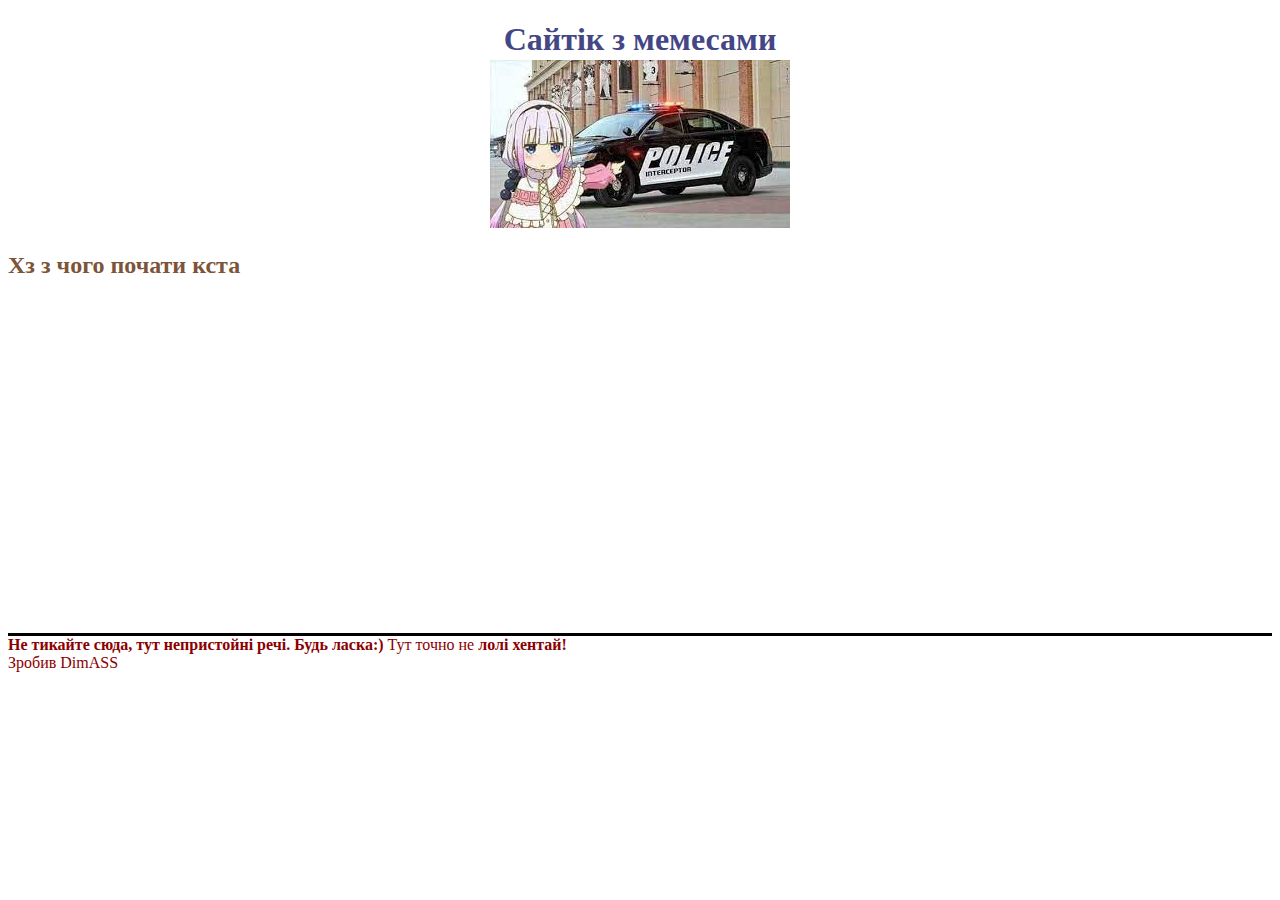
<file: meme/index.html>
<!DOCTYPE html>
<html>
<head>
	<title>MEME page</title>
	<meta charset="utf-8">
	<link rel="stylesheet" href="styles.css">
</head>
<body>
	
	<h1>Сайтік з мемесами</h1>
	<div style="text-align: center; margin-top:-20px;"><a class="ref-footer" href="https://shikimori.one/collections/3924-loli" target="_blanc"><img src="loli-police.jpg"></a></div>
	
	<h2>Хз з чого почати кста</h2>
	<div style="text-align: center;"><iframe width="600" height="315" autoplay src="https://www.youtube.com/embed/dQw4w9WgXcQ" title="YouTube video player" frameborder="0" allow="accelerometer; autoplay; clipboard-write; encrypted-media; gyroscope; picture-in-picture" allowfullscreen></iframe></div>
	<footer>
		<a class="ref-footer" href="https://www.youtube.com/watch?v=dQw4w9WgXcQ" target="_blanc">Не тикайте сюда, тут непристойні речі. Будь ласка:)</a> 
		<span id="sp1">Тут точно не <a class="ref-footer" href="https://shikimori.one/collections/3924-loli" target="_blanc">лолі хентай!</a></span>
		<div>Зробив DimASS</div>
	</footer>

</body>
</html>

<!-- https://www.youtube.com/watch?v=D19SY4Sd0n8 стони для владіка-->
</file>
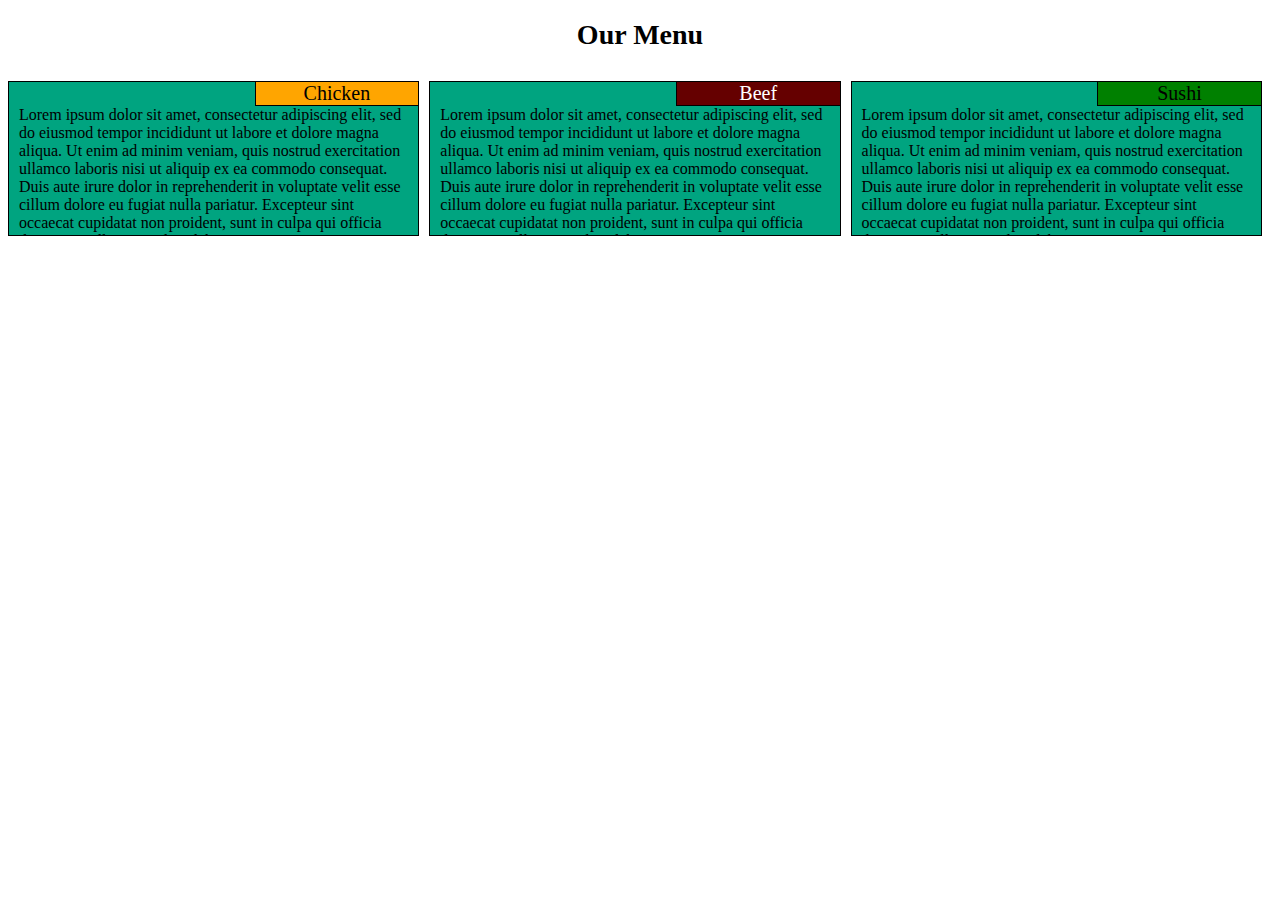
<file: module2-colution/index.html>
<!DOCTYPE html>
<html>
	<head>
		<meta charset="utf-8">
		<meta name="viewport" content="width=device-width, initial-scale=1">
		<title>Restaurant site</title>
		<link rel="stylesheet" href="styles.css">
	</head>
<body>
	<h1>Our Menu</h1>
	<div class="row">
		<div class="col-lg-4 col-md-6 col-xm-12"><div class="block"><span id="sp1">Chicken</span><p>Lorem ipsum dolor sit amet, consectetur adipiscing elit, sed do eiusmod tempor incididunt ut labore et dolore magna aliqua. Ut enim ad minim veniam, quis nostrud exercitation ullamco laboris nisi ut aliquip ex ea commodo consequat. Duis aute irure dolor in reprehenderit in voluptate velit esse cillum dolore eu fugiat nulla pariatur. Excepteur sint occaecat cupidatat non proident, sunt in culpa qui officia deserunt mollit anim id est laborum.</p></div></div>
		<div class="col-lg-4 col-md-6 col-xm-12"><div class="block"><span id="sp2">Beef</span><p>Lorem ipsum dolor sit amet, consectetur adipiscing elit, sed do eiusmod tempor incididunt ut labore et dolore magna aliqua. Ut enim ad minim veniam, quis nostrud exercitation ullamco laboris nisi ut aliquip ex ea commodo consequat. Duis aute irure dolor in reprehenderit in voluptate velit esse cillum dolore eu fugiat nulla pariatur. Excepteur sint occaecat cupidatat non proident, sunt in culpa qui officia deserunt mollit anim id est laborum.</p></div></div>
		<div class="col-lg-4 col-md-12 col-xm-12"><div class="block"><span id="sp3">Sushi</span><p>Lorem ipsum dolor sit amet, consectetur adipiscing elit, sed do eiusmod tempor incididunt ut labore et dolore magna aliqua. Ut enim ad minim veniam, quis nostrud exercitation ullamco laboris nisi ut aliquip ex ea commodo consequat. Duis aute irure dolor in reprehenderit in voluptate velit esse cillum dolore eu fugiat nulla pariatur. Excepteur sint occaecat cupidatat non proident, sunt in culpa qui officia deserunt mollit anim id est laborum.</p></div></div>
	</div>
</body>
</html>
</file>
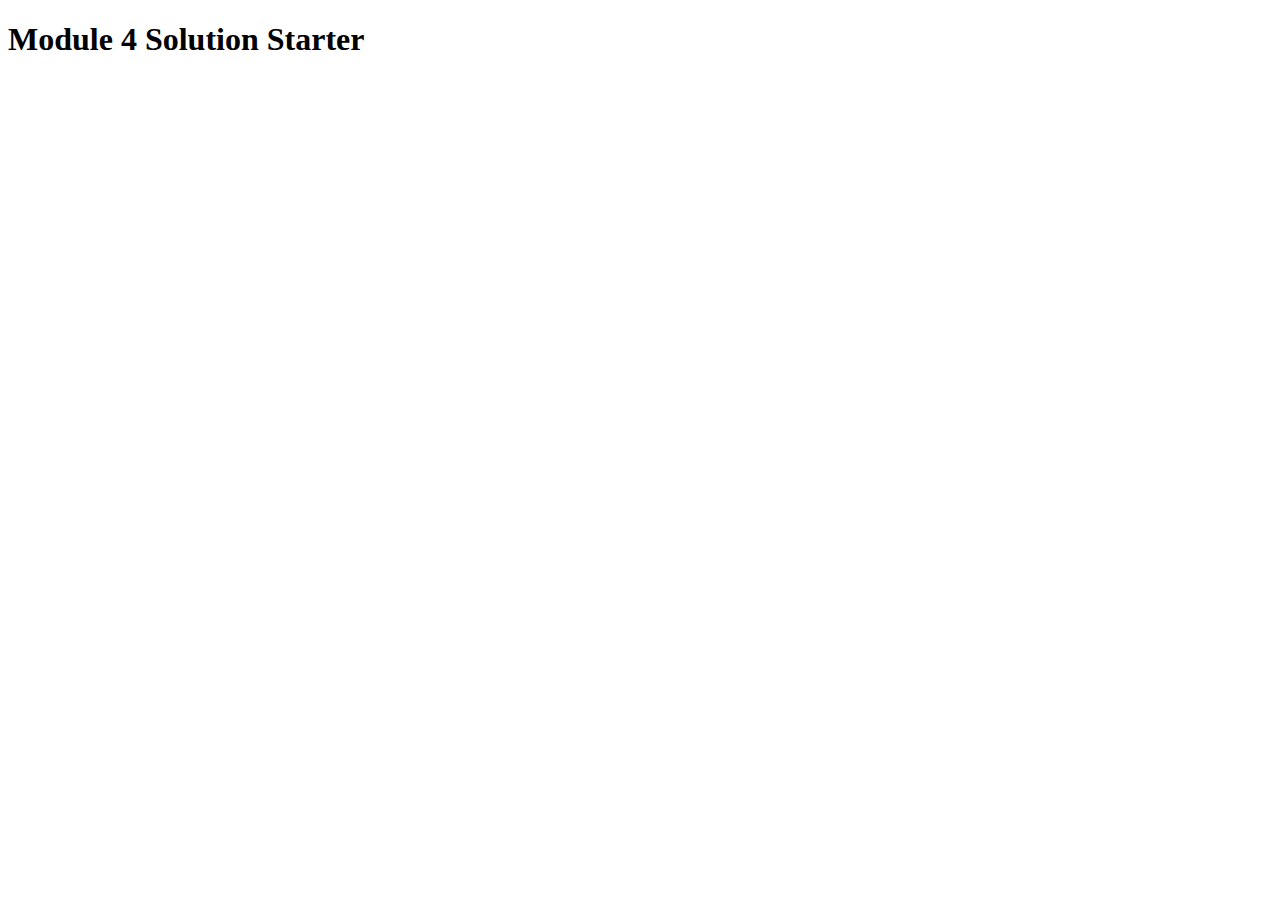
<file: module4-solution/index.html>
<!DOCTYPE html>
<html>
<head>
  <meta charset="utf-8">
  <title>Module 4 Solution Starter</title>
  <script>
    var names = []; // DO NOT REMOVE
  </script>
  <script src="SpeakHello.js"></script>
  <script src="SpeakGoodBye.js"></script>
  <script src="script.js"></script>
</head>
<body>
  <h1>Module 4 Solution Starter</h1>
</body>
</html>
</file>
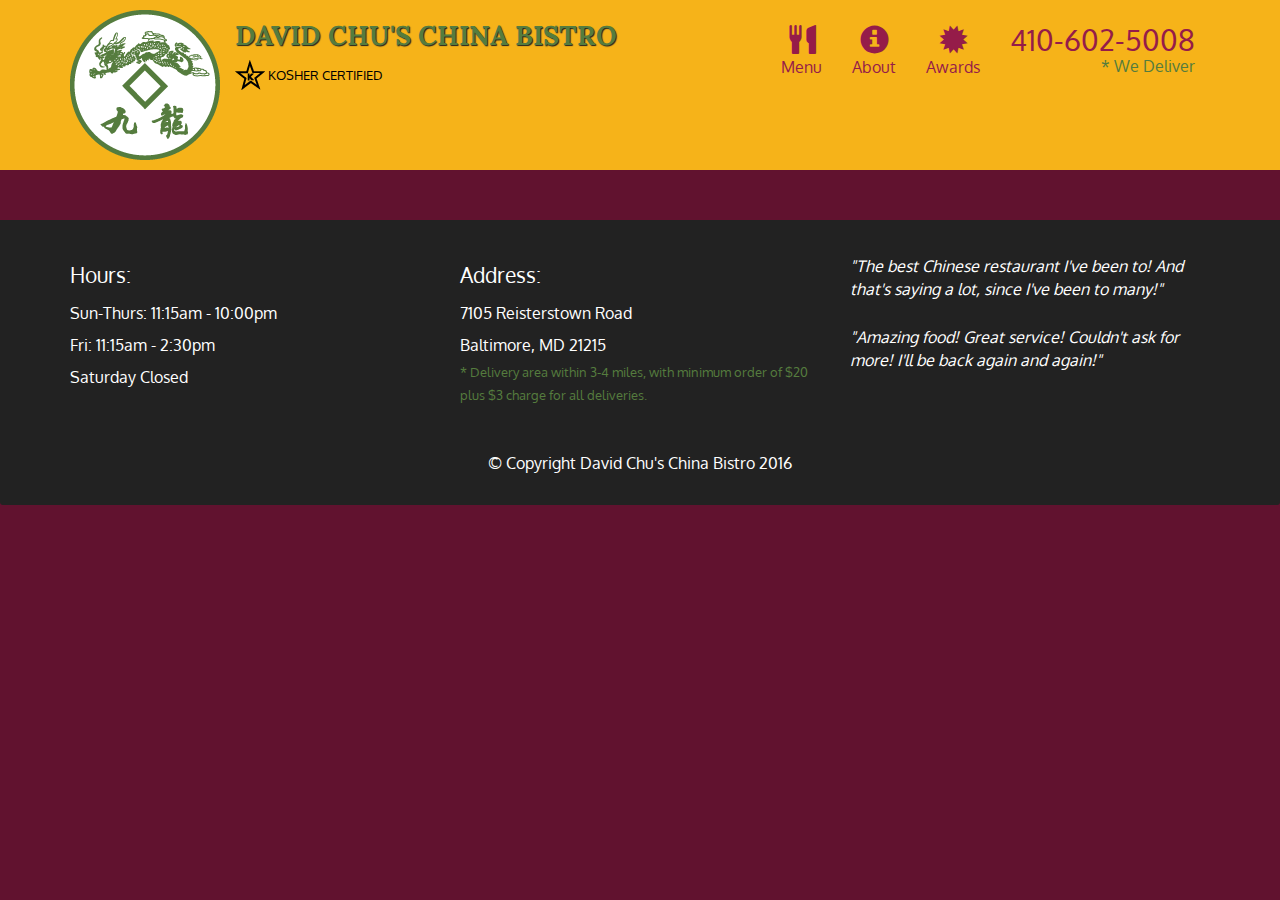
<file: module5-solution/index.html>
<!doctype html>
<html lang="en">
  <head>
    <meta charset="utf-8">
    <meta http-equiv="X-UA-Compatible" content="IE=edge">
    <meta name="viewport" content="width=device-width, initial-scale=1">
    <title>David Chu's China Bistro</title>
    <link rel="stylesheet" href="css/bootstrap.min.css">
    <link rel="stylesheet" href="css/styles.css">
    <link href='https://fonts.googleapis.com/css?family=Oxygen:400,300,700' rel='stylesheet' type='text/css'>
    <link href='https://fonts.googleapis.com/css?family=Lora' rel='stylesheet' type='text/css'>
  </head>
<body>
  <header>
    <nav id="header-nav" class="navbar navbar-default">
      <div class="container">
        <div class="navbar-header">
          <a href="index.html" class="pull-left visible-md visible-lg">
            <div id="logo-img" alt="Logo image"></div>
          </a>

          <div class="navbar-brand">
            <a href="index.html"><h1>David Chu's China Bistro</h1></a>
            <p>
              <img src="images/star-k-logo.png" alt="Kosher certification">
              <span>Kosher Certified</span>
            </p>
          </div>

          <button id="navbarToggle" type="button" class="navbar-toggle collapsed" data-toggle="collapse" data-target="#collapsable-nav" aria-expanded="false">
            <span class="sr-only">Toggle navigation</span>
            <span class="icon-bar"></span>
            <span class="icon-bar"></span>
            <span class="icon-bar"></span>
          </button>
        </div>
        
        <div id="collapsable-nav" class="collapse navbar-collapse">
           <ul id="nav-list" class="nav navbar-nav navbar-right">
            <li id="navHomeButton" class="visible-xs active">
              <a href="index.html">
                <span class="glyphicon glyphicon-home"></span> Home</a>
            </li>
            <li id="navMenuButton">
              <a href="#" onclick="$dc.loadMenuCategories();">
                <span class="glyphicon glyphicon-cutlery"></span><br class="hidden-xs"> Menu</a>
            </li>
            <li>
              <a href="#">
                <span class="glyphicon glyphicon-info-sign"></span><br class="hidden-xs"> About</a>
            </li>
            <li>
              <a href="#">
                <span class="glyphicon glyphicon-certificate"></span><br class="hidden-xs"> Awards</a>
            </li>
            <li id="phone" class="hidden-xs">
              <a href="tel:410-602-5008">
                <span>410-602-5008</span></a><div>* We Deliver</div>
            </li>
          </ul><!-- #nav-list -->
        </div><!-- .collapse .navbar-collapse -->
      </div><!-- .container -->
    </nav><!-- #header-nav -->
  </header>

  <div id="call-btn" class="visible-xs">
    <a class="btn" href="tel:410-602-5008">
    <span class="glyphicon glyphicon-earphone"></span>
    410-602-5008
    </a>
  </div>
  <div id="xs-deliver" class="text-center visible-xs">* We Deliver</div>

  <div id="main-content" class="container"></div>

  <footer class="panel-footer">
    <div class="container">
      <div class="row">
        <section id="hours" class="col-sm-4">
          <span>Hours:</span><br>
          Sun-Thurs: 11:15am - 10:00pm<br>
          Fri: 11:15am - 2:30pm<br>
          Saturday Closed
          <hr class="visible-xs">
        </section>
        <section id="address" class="col-sm-4">
          <span>Address:</span><br>
          7105 Reisterstown Road<br>
          Baltimore, MD 21215
          <p>* Delivery area within 3-4 miles, with minimum order of $20 plus $3 charge for all deliveries.</p>
          <hr class="visible-xs">
        </section>
        <section id="testimonials" class="col-sm-4">
          <p>"The best Chinese restaurant I've been to! And that's saying a lot, since I've been to many!"</p>
          <p>"Amazing food! Great service! Couldn't ask for more! I'll be back again and again!"</p>
        </section>
      </div>
      <div class="text-center">&copy; Copyright David Chu's China Bistro 2016</div>
    </div>
  </footer>

  <!-- jQuery (Bootstrap JS plugins depend on it) -->
  <script src="js/jquery-2.1.4.min.js"></script>
  <script src="js/bootstrap.min.js"></script>
  <script src="js/ajax-utils.js"></script>
  <script src="js/script.js"></script>
</body>
</html>
</file>
<file: meme/styles.css>
body {
	
}

h1{
	color: #444685;
	text-align: center;
}

h2{
	color: #7c5439;
}

h3{
	color: darkblue;
	text-align: bold;
}

li{
	font-style: italic;
}

.ref-footer{
	text-decoration: none;
	font-weight: bold;
	color: darkred;
}

footer {
	border-top: 3px solid black;
	color: darkred;
	margin-top: 15px; 
}

section p{
	text-align: center;
	margin-top: -20px;
	color: purple;
}

@media (min-width: 1200px) {
	.col-lg-1, .col-lg-2, .col-lg-3, .col-lg-4, .col-lg-5, .col-lg-6, .col-lg-7, .col-lg-8, .col-lg-9, .col-lg-10, .col-lg-11, .col-lg-12 {
		float: left;
	}
	.col-lg-1 {
		width: 8.33%;
	}
	.col-lg-2 {
		width: 16.6%;
	}
	.col-lg-3 {
		width: 25%;
	}
	.col-lg-4 {
		width: 33.33%;
	}
	.col-lg-5 {
		width: 41.66%;
	}
	.col-lg-6 {
		width: 50%;
	}
	.col-lg-7 {
		width: 58.33%;
	}
	.col-lg-8 {
		width: 66.66%;
	}
	.col-lg-9 {
		width: 74.99%;
	}
	.col-lg-10 {
		width: 83.33%;
	}
	.col-lg-11 {
		width: 91.66%;
	}
	.col-lg-12 {
		width: 100%;
	}
}
@media (min-width: 992px) and (max-width: 1199px) {
	.col-md-1, .col-md-2, .col-md-3, .col-md-4, .col-md-5, .col-md-6, .col-md-7, .col-md-8, .col-md-9, .col-md-10, .col-md-11, .col-md-12{
		float: left;
	}
	.col-md-1 {
		width: 8.33%;
	}
	.col-md-2 {
		width: 16.6%;
	}
	.col-md-3 {
		width: 25%;
	}
	.col-md-4 {
		width: 33.33%;
	}
	.col-md-5 {
		width: 41.66%;
	}
	.col-md-6 {
		width: 50%;
	}
	.col-md-7 {
		width: 58.33%;
	}
	.col-md-8 {
		width: 66.66%;
	}
	.col-md-9 {
		width: 74.99%;
	}
	.col-md-10 {
		width: 83.33%;
	}
	.col-md-11 {
		width: 91.66%;
	}
	.col-md-12 {
		width: 100%;
	}
}
@media (max-width: 991px) {
	.col-xm-1, .col-xm-2, .col-xm-3, .col-xm-4, .col-xm-5, .col-xm-6, .col-xm-7, .col-xm-8, .col-xm-9, .col-xm-10, .col-xm-11, .col-xm-12{
		float: left;
	}
	.col-xm-1 {
		width: 8.33%;
	}
	.col-xm-2 {
		width: 16.6%;
	}
	.col-xm-3 {
		width: 25%;
	}
	.col-xm-4 {
		width: 33.33%;
	}
	.col-xm-5 {
		width: 41.66%;
	}
	.col-xm-6 {
		width: 50%;
	}
	.col-xm-7 {
		width: 58.33%;
	}
	.col-xm-8 {
		width: 66.66%;
	}
	.col-xm-9 {
		width: 74.99%;
	}
	.col-xm-10 {
		width: 83.33%;
	}
	.col-xm-11 {
		width: 91.66%;
	}
	.col-xm-12 {
		width: 100%;
	}
}
</file>
<file: module2-colution/styles.css>
* {
	box-sizing: border-box;
}

h1 {
	margin-bottom: 30px;
	text-align: center;
	font-size: 175%;
}

.row {
	width: 100%;
}
    
.block{
	background-color: #00a480;
	height: 155px;
	border: 1px solid black;
	margin-right: 10px;
  	margin-bottom: 30px; 
  	overflow: hidden;
}
span {
	text-align: center;
	font-size: 125%;
	width: 40%;
	border-left: 1px solid black;
	border-bottom: 1px solid black;
	float: right;
}

#sp1 {
	background-color: orange;

}
#sp2 {
	background-color: #650000;
	color: white;
	
}
#sp3 {
	background-color: green;
}

p {
	clear: right;
	padding-right: 10px;
	padding-left: 10px; 
}

@media (min-width: 992px) {
	.col-lg-1, .col-lg-2, .col-lg-3, .col-lg-4, .col-lg-5, .col-lg-6, .col-lg-7, .col-lg-8, .col-lg-9, .col-lg-10, .col-lg-11, .col-lg-12 {
		float: left;
	}
	.col-lg-1 {
		width: 8.33%;
	}
	.col-lg-2 {
		width: 16.6%;
	}
	.col-lg-3 {
		width: 25%;
	}
	.col-lg-4 {
		width: 33.33%;
	}
	.col-lg-5 {
		width: 41.66%;
	}
	.col-lg-6 {
		width: 50%;
	}
	.col-lg-7 {
		width: 58.33%;
	}
	.col-lg-8 {
		width: 66.66%;
	}
	.col-lg-9 {
		width: 74.99%;
	}
	.col-lg-10 {
		width: 83.33%;
	}
	.col-lg-11 {
		width: 91.66%;
	}
	.col-lg-12 {
		width: 100%;
	}
}
@media (min-width: 768px) and (max-width: 991px) {
	.col-md-1, .col-md-2, .col-md-3, .col-md-4, .col-md-5, .col-md-6, .col-md-7, .col-md-8, .col-md-9, .col-md-10, .col-md-11, .col-md-12{
		float: left;
	}
	.col-md-1 {
		width: 8.33%;
	}
	.col-md-2 {
		width: 16.6%;
	}
	.col-md-3 {
		width: 25%;
	}
	.col-md-4 {
		width: 33.33%;
	}
	.col-md-5 {
		width: 41.66%;
	}
	.col-md-6 {
		width: 50%;
	}
	.col-md-7 {
		width: 58.33%;
	}
	.col-md-8 {
		width: 66.66%;
	}
	.col-md-9 {
		width: 74.99%;
	}
	.col-md-10 {
		width: 83.33%;
	}
	.col-md-11 {
		width: 91.66%;
	}
	.col-md-12 {
		width: 100%;
	}
}
@media (max-width: 767px) {
	.col-xm-1, .col-xm-2, .col-xm-3, .col-xm-4, .col-xm-5, .col-xm-6, .col-xm-7, .col-xm-8, .col-xm-9, .col-xm-10, .col-xm-11, .col-xm-12{
		float: left;
	}
	.col-xm-1 {
		width: 8.33%;
	}
	.col-xm-2 {
		width: 16.6%;
	}
	.col-xm-3 {
		width: 25%;
	}
	.col-xm-4 {
		width: 33.33%;
	}
	.col-xm-5 {
		width: 41.66%;
	}
	.col-xm-6 {
		width: 50%;
	}
	.col-xm-7 {
		width: 58.33%;
	}
	.col-xm-8 {
		width: 66.66%;
	}
	.col-xm-9 {
		width: 74.99%;
	}
	.col-xm-10 {
		width: 83.33%;
	}
	.col-xm-11 {
		width: 91.66%;
	}
	.col-xm-12 {
		width: 100%;
	}
}
</file>
<file: module5-solution/css/styles.css>
body {
  font-size: 16px;
  color: #fff;
  background-color: #61122f;
  font-family: 'Oxygen', sans-serif;
}

/** HEADER **/
#header-nav {
  background-color: #f6b319;
  border-radius: 0;
  border: 0;
}

#logo-img {
  background: url('../images/restaurant-logo_large.png') no-repeat;
  width: 150px;
  height: 150px;
  margin: 10px 15px 10px 0;
}

.navbar-brand {
  padding-top: 25px;
}
.navbar-brand h1 { /* Restaurant name */
  font-family: 'Lora', serif;
  color: #557c3e;
  font-size: 1.5em;
  text-transform: uppercase;
  font-weight: bold;
  text-shadow: 1px 1px 1px #222;
  margin-top: 0;
  margin-bottom: 0;
  line-height: .75;
}
.navbar-brand a:hover, .navbar-brand a:focus {
  text-decoration: none;
}
.navbar-brand p { /* Kosher cert */
  color: #000;
  text-transform: uppercase;
  font-size: .7em;
  margin-top: 15px;
}
.navbar-brand p span { /* Star-K */
  vertical-align: middle;
}

#nav-list {
  margin-top: 10px;
}
#nav-list a {
  color: #951C49;
  text-align: center;
}
#nav-list a:hover {
  background: #E7E7E7;
}
#nav-list a span {
  font-size: 1.8em;
}

#phone {
  margin-top: 5px;
}
#phone a { /* Phone number */
  text-align: right;
  padding-bottom: 0;
}
#phone div { /* We Deliver */
  color: #557c3e;
  text-align: right;
  padding-right: 15px;
}

.navbar-header button.navbar-toggle, .navbar-header .icon-bar {
  border: 1px solid #61122f;
}
.navbar-header button.navbar-toggle {
  clear: both;
  margin-top: -30px;
}
/* END HEADER */

/* FOOTER */
.panel-footer {
  margin-top: 30px;
  padding-top: 35px;
  padding-bottom: 30px;
  background-color: #222;
  border-top: 0;
}
.panel-footer div.row {
  margin-bottom: 35px;
}
#hours, #address {
  line-height: 2;
}
#hours > span, #address > span {
  font-size: 1.3em;
}
#address p {
  color: #557c3e;
  font-size: .8em;
  line-height: 1.8;
}
#testimonials {
  font-style: italic;
}
#testimonials p:nth-child(2) {
  margin-top: 25px;
}
/* END FOOTER */



/* HOME PAGE */
.container .jumbotron {
  box-shadow: 0 0 50px #3F0C1F;
  border: 2px solid #3F0C1F;
}

#menu-tile, #specials-tile, #map-tile {
  height: 250px;
  width: 100%;
  margin-bottom: 15px;
  position: relative;
  border: 2px solid #3F0C1F;
  overflow: hidden;
}
#menu-tile:hover, #specials-tile:hover, #map-tile:hover {
  box-shadow: 0 1px 5px 1px #cccccc;
}
#menu-tile {
  background: url('../images/menu-tile.jpg') no-repeat;
  background-position: center;
}
#specials-tile {
  background: url('../images/specials-tile.jpg') no-repeat;
  background-position: center;
}
#menu-tile span, #specials-tile span, #map-tile span {
  position: absolute;
  bottom: 0;
  right: 0;
  width: 100%;
  text-align: center;
  font-size: 1.6em;
  text-transform: uppercase;
  background-color: #000;
  color: #fff;
  opacity: .8;
}
/* END HOME PAGE */

/* MENU CATEGORIES PAGE */
.category-tile { 
  position: relative;
  border: 2px solid #3F0C1F;
  overflow: hidden;
  width: 200px;
  height: 200px;
  margin: 0 auto 15px;
}
.category-tile span {
  position: absolute;
  bottom: 0;
  right: 0;
  width: 100%;
  text-align: center;
  font-size: 1.2em;
  text-transform: uppercase;
  background-color: #000;
  color: #fff;
  opacity: .8;
}
.category-tile:hover {
  box-shadow: 0 1px 5px 1px #cccccc;
}

#menu-categories-title + div {
  margin-bottom: 50px;
}
/* END MENU CATEGORIES PAGE */

/* SINGLE CATEGORY PAGE */
.menu-item-tile {
  margin-bottom: 25px;
}
.menu-item-tile hr {
  width: 80%;
}
.menu-item-tile .menu-item-price {
  font-size: 1.1em;
  text-align: right;
  margin-top: -15px;
  margin-right: -15px;
}
.menu-item-tile .menu-item-price span {
  font-size: .6em;
}
.menu-item-photo {
  position: relative;
  border: 2px solid #3F0C1F; 
  overflow: hidden;
  padding: 0;
  margin-right: -15px;
  margin-left: auto;
  margin-bottom: 20px;
  max-width: 250px;
}
.menu-item-photo div {
  position: absolute;
  bottom: 0;
  right: 0;
  width: 80px;
  background-color: #557c3e;
  text-align: center;
}
.menu-item-description {
  padding-right: 30px;
}
h3.menu-item-title {
  margin: 0 0 10px;
}
.menu-item-details {
  font-size: .9em;
  font-style: italic;
}
/* END SINGLE CATEGORY PAGE */


/********** Large devices only **********/
@media (min-width: 1200px) {
  .container .jumbotron {
    background: url('../images/jumbotron_1200.jpg') no-repeat;
    height: 675px;
  }
}

/********** Medium devices only **********/
@media (min-width: 992px) and (max-width: 1199px) {
  /* Header */
  #logo-img {
    background: url('../images/restaurant-logo_medium.png') no-repeat;
    width: 100px;
    height: 100px;
    margin: 5px 5px 5px 0;
  }
  /* End Header */

  /* Home Page */
  .container .jumbotron {
    background: url('../images/jumbotron_992.jpg') no-repeat;
    height: 558px;
  }
  /* End Home Page */
}

/********** Small devices only **********/
@media (min-width: 768px) and (max-width: 991px) {
  /* Home Page */
  .container .jumbotron {
    background: url('../images/jumbotron_768.jpg') no-repeat;
    height: 432px;
  }
  /* End Home Page */
}

/********** Extra small devices only **********/
@media (max-width: 767px) {
  /* Header */
  .navbar-brand {
    padding-top: 10px;
    height: 80px;
  }
  .navbar-brand h1 { /* Restaurant name */
    padding-top: 10px;
    font-size: 5vw; /* 1vw = 1% of viewport width */
  }
  .navbar-brand p { /* Kosher cert */
    font-size: .6em;
    margin-top: 12px;
  }
  .navbar-brand p img { /* Star-K */
    height: 20px;
  }

  #collapsable-nav a { /* Collapsed nav menu text */
    font-size: 1.2em;
  }
  #collapsable-nav a span { /* Collapsed nav menu glyph */
    font-size: 1em;
    margin-right: 5px;
  }

  #call-btn > a {
    font-size: 1.5em;
    display: block;
    margin: 0 20px;
    padding: 10px;
    border: 2px solid #fff;
    background-color: #f6b319;
    color: #951c49;
  }
  #xs-deliver {
    margin-top: 5px;
    font-size: .7em;
    letter-spacing: .1em;
    text-transform: uppercase;
  }
  /* End Header */

  /* Footer */
  .panel-footer section {
    margin-bottom: 30px;
    text-align: center;
  }
  .panel-footer section:nth-child(3) {
    margin-bottom: 0; /* margin already exists on the whole row */
  }
  .panel-footer section hr {
    width: 50%;
  }
  /* End Footer */

  /* Home Page */
  .container .jumbotron {
    margin-top: 30px;
    padding: 0;
  }
  #menu-tile, #specials-tile {
    width: 360px;
    margin: 0 auto 15px;
  }

  .menu-item-photo {
    margin-right: auto;
  }
  .menu-item-tile .menu-item-price {
    text-align: center;
  }
  .menu-item-description {
    text-align: center;;
  }
}


/********** Super extra small devices Only :-) (e.g., iPhone 4) **********/
@media (max-width: 479px) {
  /* Header */
  .navbar-brand h1 { /* Restaurant name */
    padding-top: 5px;
    font-size: 6vw;
  }
  /* End Header */
  
  /* Home page */
  #menu-tile, #specials-tile {
    width: 280px;
    margin: 0 auto 15px;
  }

  .col-xxs-12 {
    position: relative;
    min-height: 1px;
    padding-right: 15px;
    padding-left: 15px;
    float: left;
    width: 100%;
  }
}
</file>
